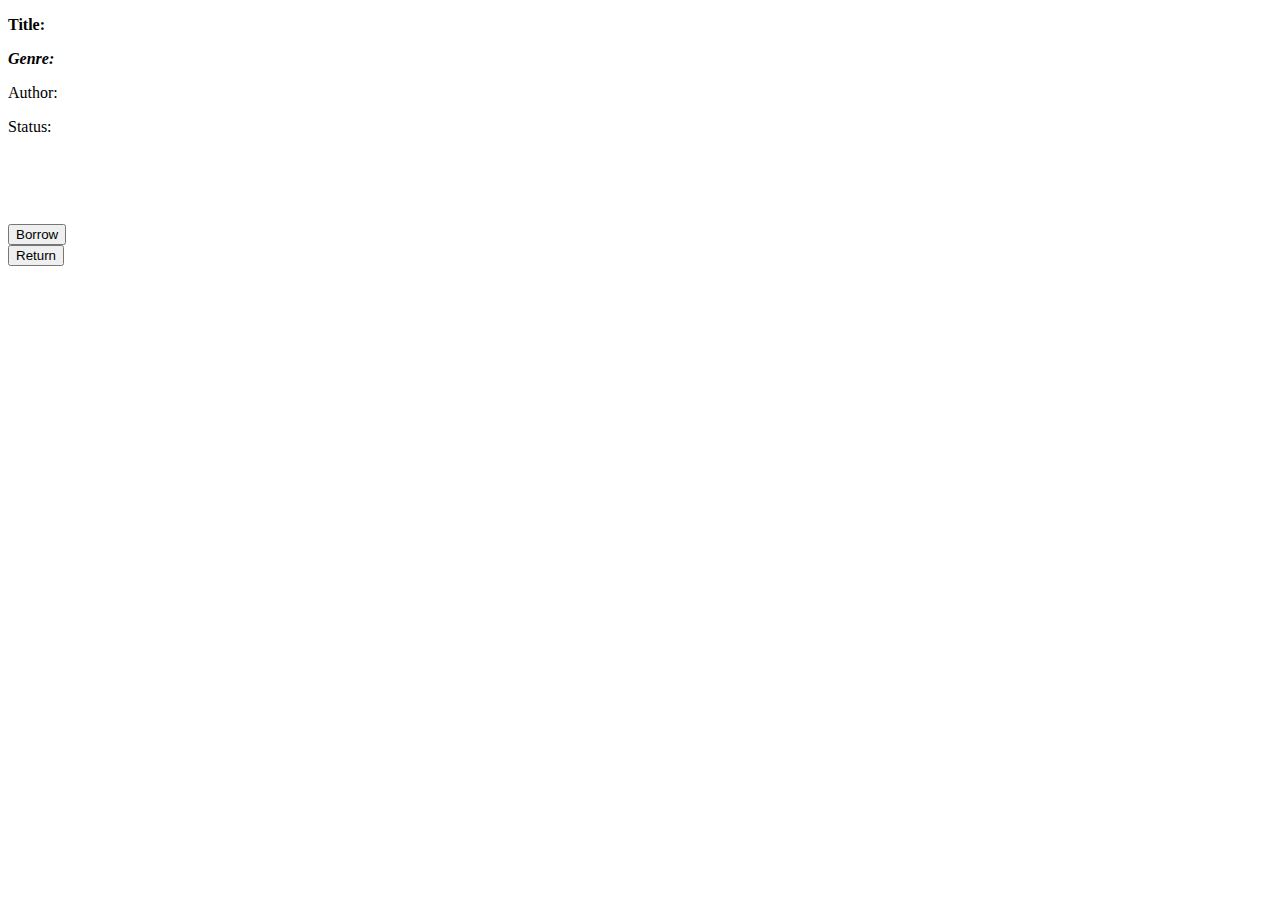
<file: src/main/resources/templates/index.html>
<!DOCTYPE html>
<html>
<head>
	<meta charset="UTF-8">
	<div th:include="import/header :: header-content"></div>
	<title>Library Management System</title>
</head>
<body>
<div th:include="import/navbar :: navbar-content"></div>		
	
<section class="d-flex justify-content-center align-items-start mt-5">
    <div th:if="${successMessage}" class="alert alert-success">
        <p th:text="${successMessage}"></p>
    </div>
	<div class="card-container" th:each="book : ${books}">
		<div class="card card-main m-5 p-5">
			<div class="card-body">
				<p><b>Title: <span th:text="${book.name}"></span></b></p>
				<p><b><i>Genre: <span th:text="${book.genre}"></span></i></b></p>
				<p>Author: <span th:text="${book.author}"></span> </p>
				<p>Status: <span th:text="${book.status} ? 'Available' : 'Not Available'"></span> </p>
				<br/><br/><br/><br/>
				<div class="d-flex justify-content-center">
					<form th:action="@{/books/rent/{id}(id = ${book.id})}">
						<button class="btn btn-success" th:disabled="${book.status} == false">
							Borrow
						</button>
					</form>
					<form th:action="@{/books/return/{id}(id = ${book.id})}">
						<button class="btn btn-success" th:disabled="${book.status} == true">
							Return
						</button>
					</form>		
				</div>
			</div>
		</div>	
	</div>
</section>
</body>
</html>
</file>
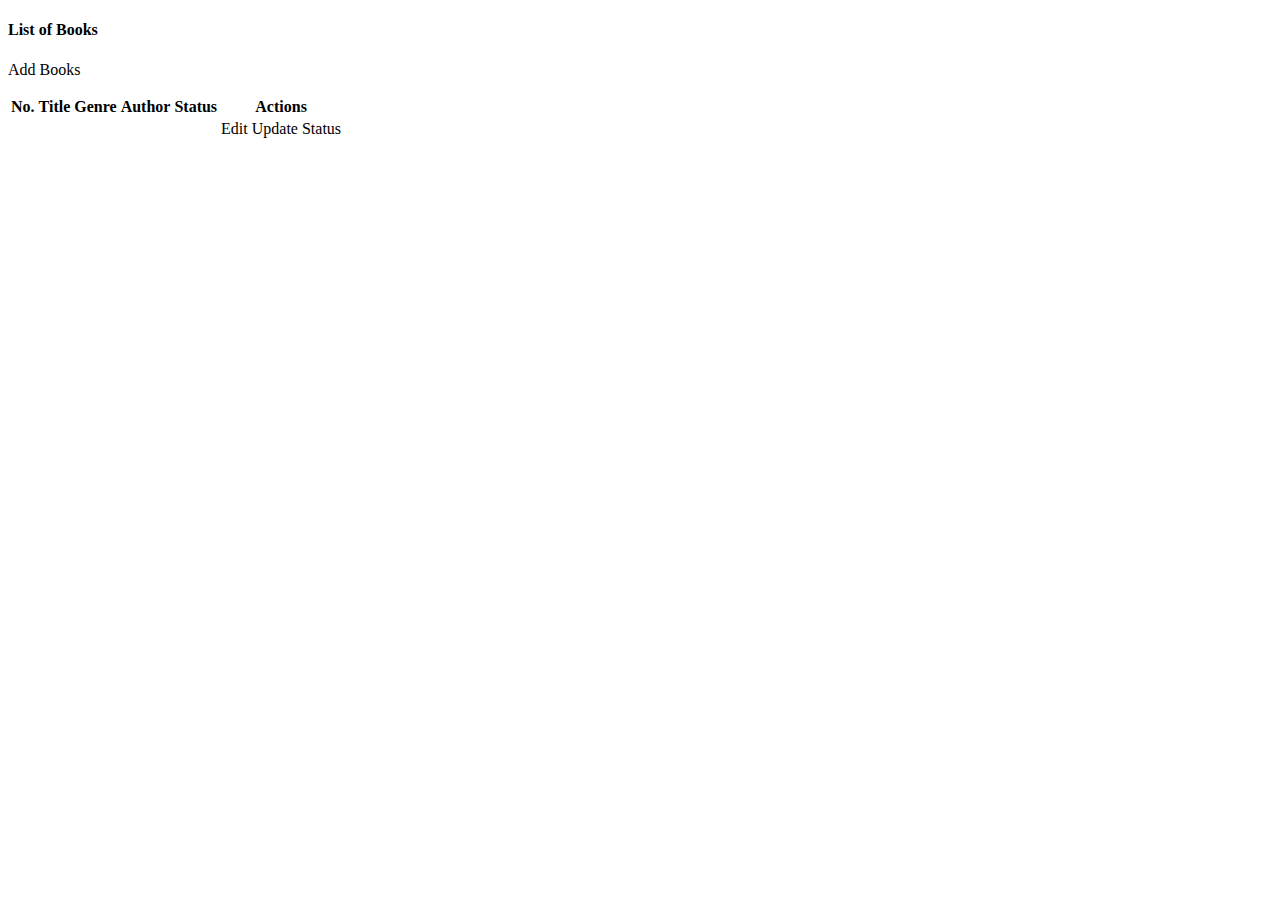
<file: src/main/resources/templates/book/index.html>
<!DOCTYPE html>
<html>
<head>
	<meta charset="UTF-8">
	<div th:include="import/header :: header-content"></div>
	<title>Books</title>
</head>
<body>

<div th:include="import/navbar :: navbar-content"></div>	
	
<section class="d-flex justify-content-center"> 
	<div>
		<div class="d-flex justify-content-between my-5">
			<div>
				<h4>List of Books</h4>
			</div>
			<div>
				<a th:href = "@{/books/create}" class = "btn btn-success"> Add Books</a>
			</div>
		</div>
		
	    <div th:if="${successMessage}" class="alert alert-success">
	        <p th:text="${successMessage}"></p>
	    </div>
			
		<table class = "table table-responsive">
			<thead>
				<tr>
					<th>No.</th>
					<th>Title</th>
					<th>Genre</th>
					<th>Author</th>
					<th>Status</th>
					<th>Actions</th>
				</tr>
			</thead>
			
			<tbody>
				<tr th:each = "book, iteration: ${books}">
					<td th:text= "${iteration.count}"></td>
					<td th:text = "${book.name}"></td>
					<td th:text = "${book.genre}"></td>
					<td th:text = "${book.author}"></td>
					<td th:text = "${book.status} == true ? 'Available' : 'Not Available' "></td>
					<td>
						<span>
							<a th:href="@{/books/edit/{id}(id = ${book.id})}" class="btn btn-primary">Edit</a>
						</span>
						<span>
							<a th:href="@{/books/status/{id}(id = ${book.id})}" class="btn btn-primary">Update Status</a>
						</span>
					</td>
				</tr>
			</tbody>
		
		</table>
	</div>
	
</section>
	

</body>
</html>
</file>
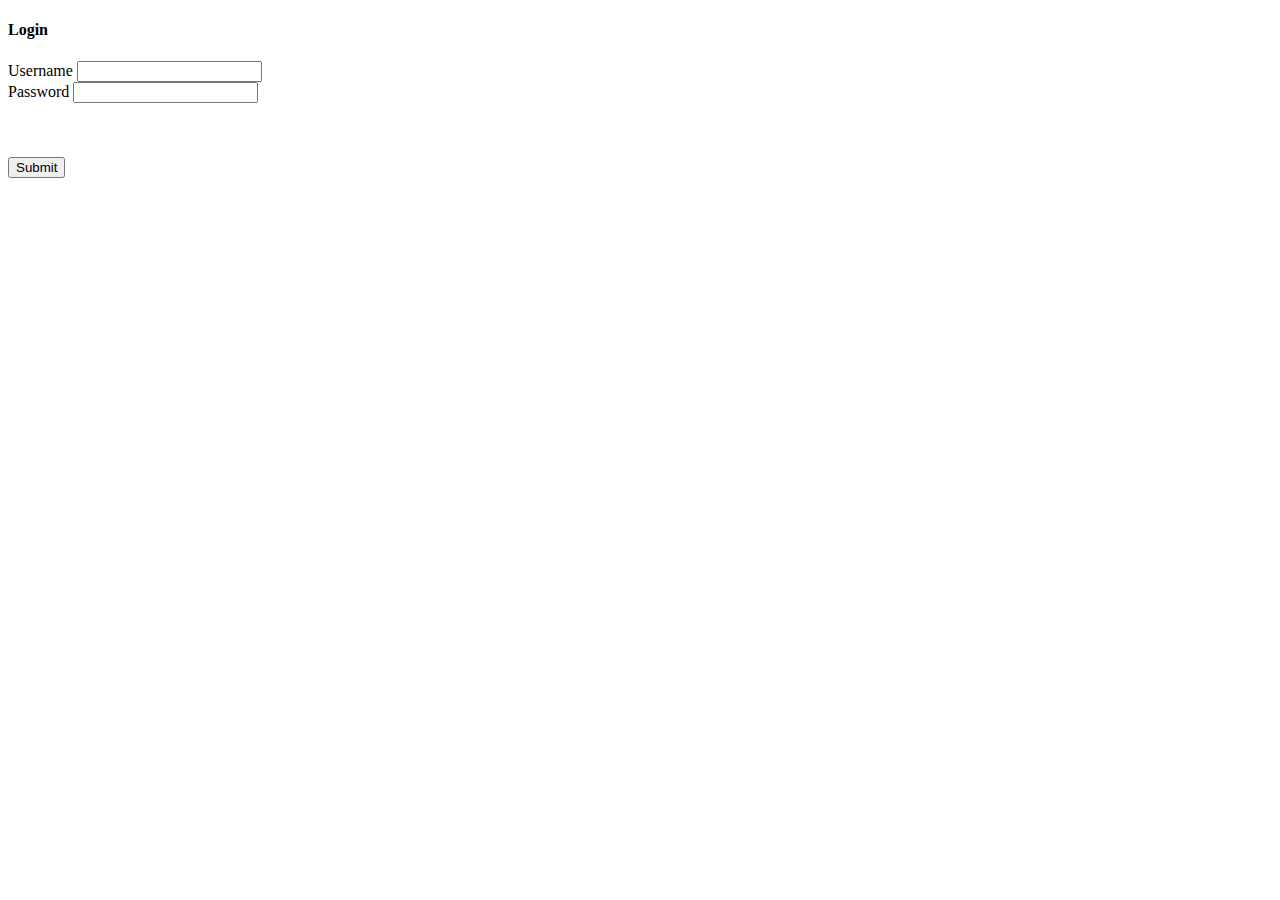
<file: src/main/resources/templates/login.html>
<!DOCTYPE html>
<html>
<head>
	<meta charset="UTF-8">
	<title>Login</title>
	<div th:include="import/header :: header-content"></div>
</head>
<body>
	
<div th:include="import/navbar :: navbar-content"></div>	

<section class="d-flex justify-content-center align-items-center">
	<div class="card card-form text-center">
		<div class="card-header">
			<h4 class="text-center">Login</h4>
		</div>
		<div class="card-body text-center p-5">
			<form th:action="@{/authentication/login/process}" method="post">
				<div class="mb-3">
					<label for="exampleInputEmail1" class="form-label">Username</label>
					<input class="form-control" name="username">
				</div>
				<div class="mb-3">
					<label for="exampleInputEmail1" class="form-label">Password</label>
					<input class="form-control" name="password">
				</div>
				<br/><br/><br/>
				<button type="submit" class="btn btn-success pull-right mb-5">Submit</button>
				<br/><br/><br/>
			</form>
		</div>
	</div>
</section>

</body>
</html>
</file>
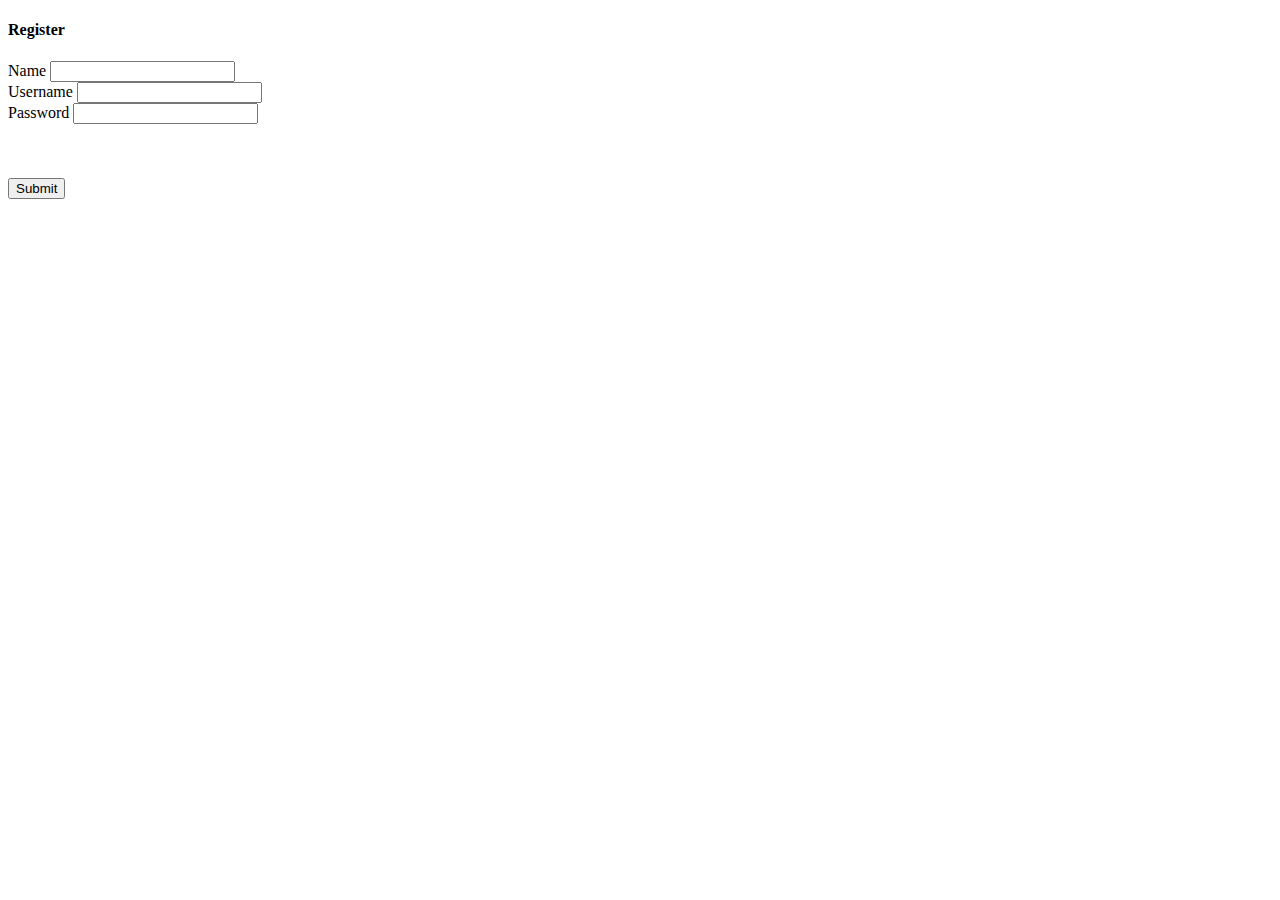
<file: src/main/resources/templates/register.html>
<!DOCTYPE html>
<html>
<head>
	<meta charset="UTF-8">
	<title>Register</title>
	<div th:include="import/header :: header-content"></div>
</head>
<body>
	
<div th:include="import/navbar :: navbar-content"></div>	

<section class="d-flex justify-content-center align-items-center">
	<div class="card card-form text-center">
		<div class="card-header">
			<h4 class="text-center">Register</h4>
		</div>
		<div class="card-body text-center p-5">
			<form th:action="@{/register/store}" th:object="${user}" method="post">
				<div class="mb-3">
					<label for="exampleInputEmail1" class="form-label">Name</label>
					<input class="form-control" name="name" th:field="*{name}">
				</div>
				<div class="mb-3">
					<label for="exampleInputEmail1" class="form-label">Username</label>
					<input class="form-control" name="username" th:field="*{username}">
				</div>
				<div class="mb-3">
					<label for="exampleInputEmail1" class="form-label">Password</label>
					<input class="form-control" name="password" th:field="*{password}">
				</div>
				<br/><br/><br/>
				<button type="submit" class="btn btn-success pull-right mb-5">Submit</button>
				<br/><br/><br/>
			</form>
		</div>
	</div>
</section>

</body>
</html>
</file>
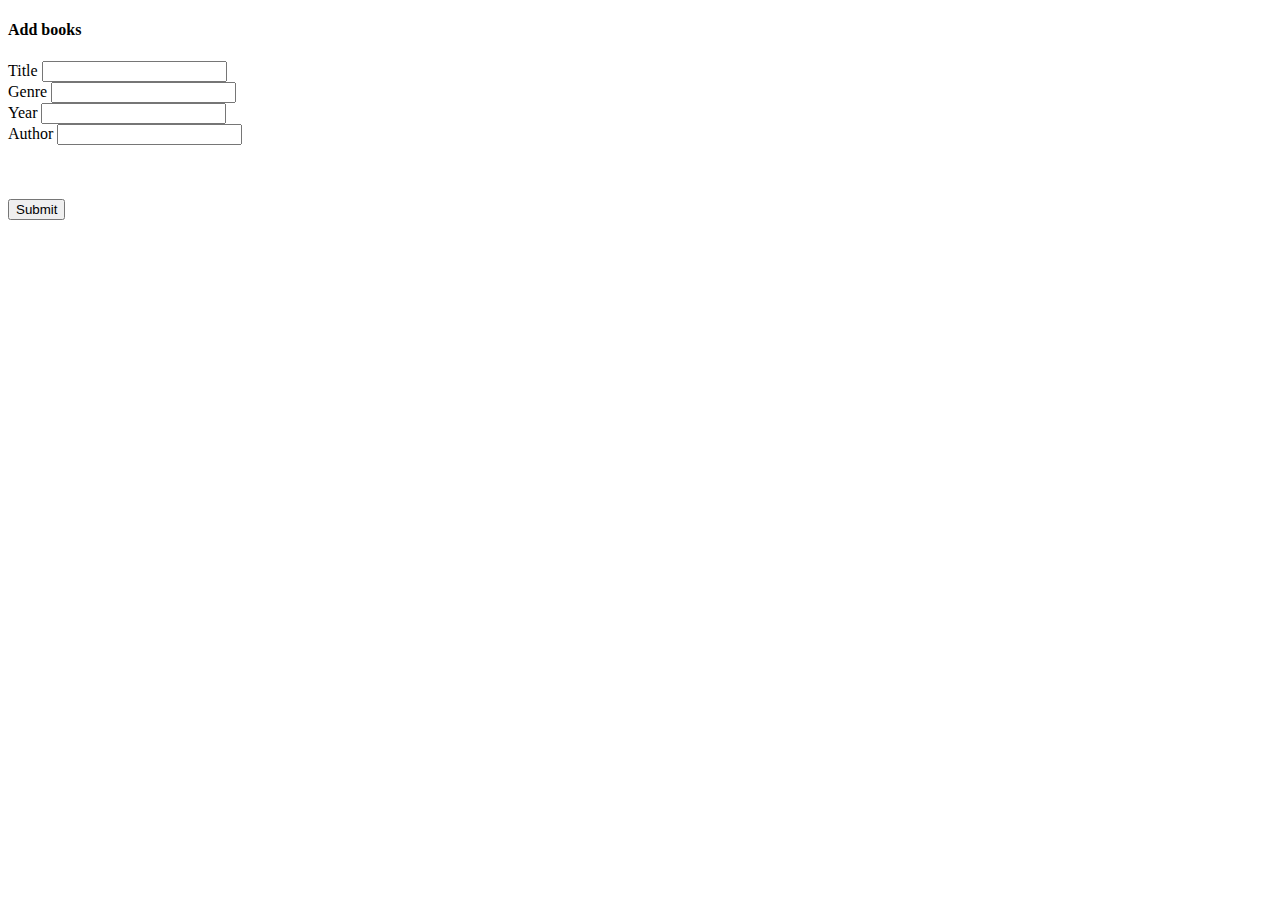
<file: src/main/resources/templates/book/create.html>
<!DOCTYPE html>
<html>
<head>
	<meta charset="UTF-8">
	<title>Create Books</title>
	<div th:include="import/header :: header-content"></div>
</head>
<body>
	
<div th:include="import/navbar :: navbar-content"></div>	

<section class="d-flex justify-content-center align-items-center">
	<div class="card card-form text-center">
		<div class="card-header">
			<h4 class="text-center">Add books</h4>
		</div>
		<div class="card-body text-center p-5">
			<form th:action="@{/books/store}" th:object="${book}" method="post">
				<div class="mb-3">
					<label for="exampleInputEmail1" class="form-label">Title</label>
					<input class="form-control" name="name" th:field="*{name}">
				</div>
				<div class="mb-3">
					<label for="exampleInputEmail1" class="form-label">Genre</label>
					<input class="form-control" name="genre" th:field="*{genre}">
				</div>
				<div class="mb-3">
					<label for="exampleInputEmail1" class="form-label">Year</label>
					<input class="form-control" name="year" th:field="*{year}">
				</div>
				<div class="mb-5">
					<label for="exampleInputEmail1" class="form-label">Author</label>
					<input class="form-control" name="author" th:field="*{author}">
				</div>
				<br/><br/><br/>
				<button type="submit" class="btn btn-success pull-right mb-5">Submit</button>
				<br/><br/><br/>
			</form>
		</div>
	</div>
</section>

</body>
</html>
</file>
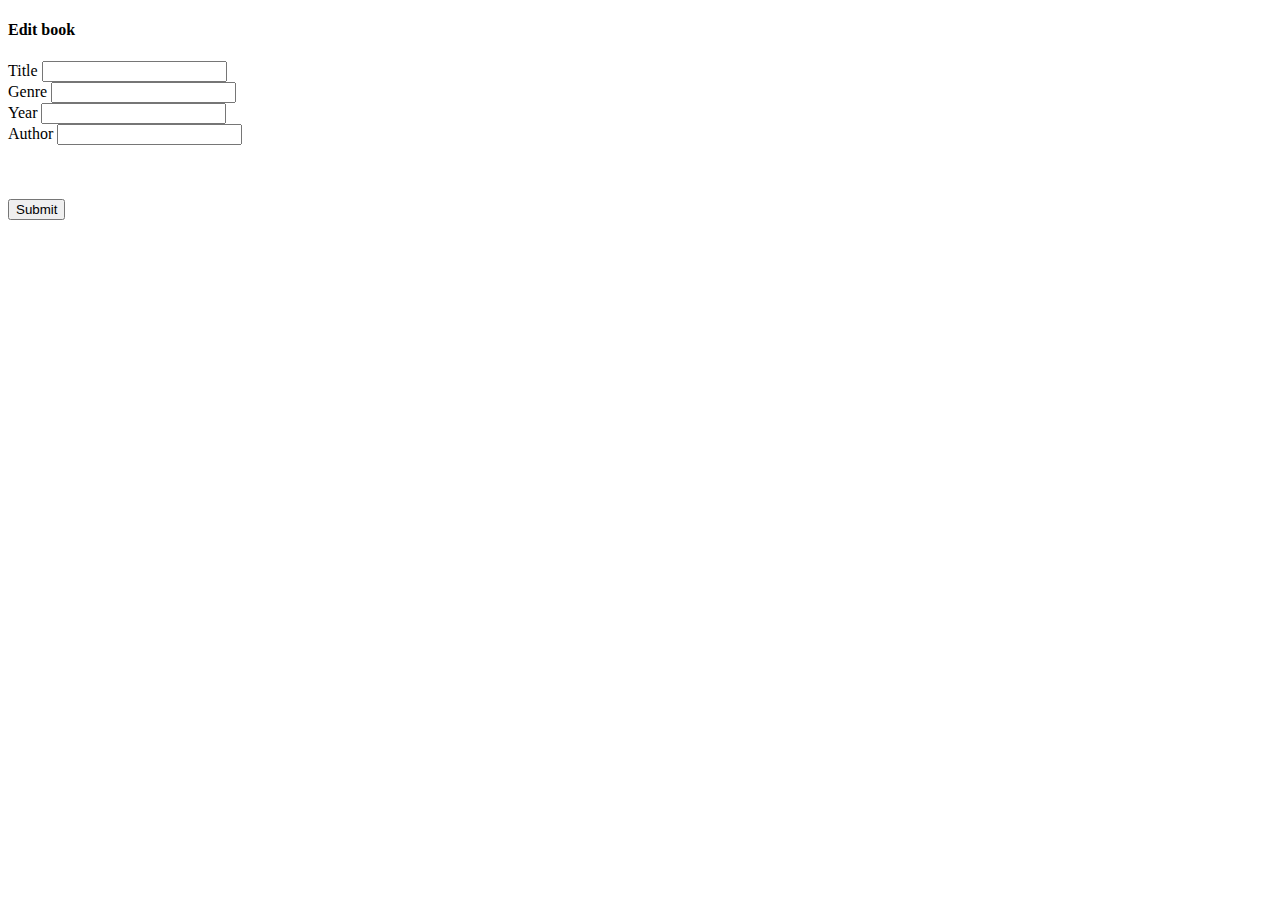
<file: src/main/resources/templates/book/edit.html>
<!DOCTYPE html>
<html>
<head>
	<meta charset="UTF-8">
	<title>Edit Book</title>
	<div th:include="import/header :: header-content"></div>
</head>
<body>
	
<div th:include="import/navbar :: navbar-content"></div>	

<section class="d-flex justify-content-center align-items-center">
	<div class="card card-form text-center">
		<div class="card-header">
			<h4 class="text-center">Edit book	</h4>
		</div>
		<div class="card-body text-center p-5">
			<form th:action="@{/books/update/{id}(id = ${book.id})}" th:object="${book}" method="post">
				<div class="mb-3">
					<label for="exampleInputEmail1" class="form-label">Title</label>
					<input class="form-control" name="name" th:field="${book.name}">
				</div>
				<div class="mb-3">
					<label for="exampleInputEmail1" class="form-label">Genre</label>
					<input class="form-control" name="genre" th:field="${book.genre}">
				</div>
				<div class="mb-3">
					<label for="exampleInputEmail1" class="form-label">Year</label>
					<input class="form-control" name="year" th:field="${book.year}">
				</div>
				<div class="mb-5">
					<label for="exampleInputEmail1" class="form-label">Author</label>
					<input class="form-control" name="author" th:field="${book.author}">
				</div>
				<br/><br/><br/>
				<button type="submit" class="btn btn-success pull-right mb-5">Submit</button>
				<br/><br/><br/>
			</form>
		</div>
	</div>
</section>

</body>
</html>
</file>
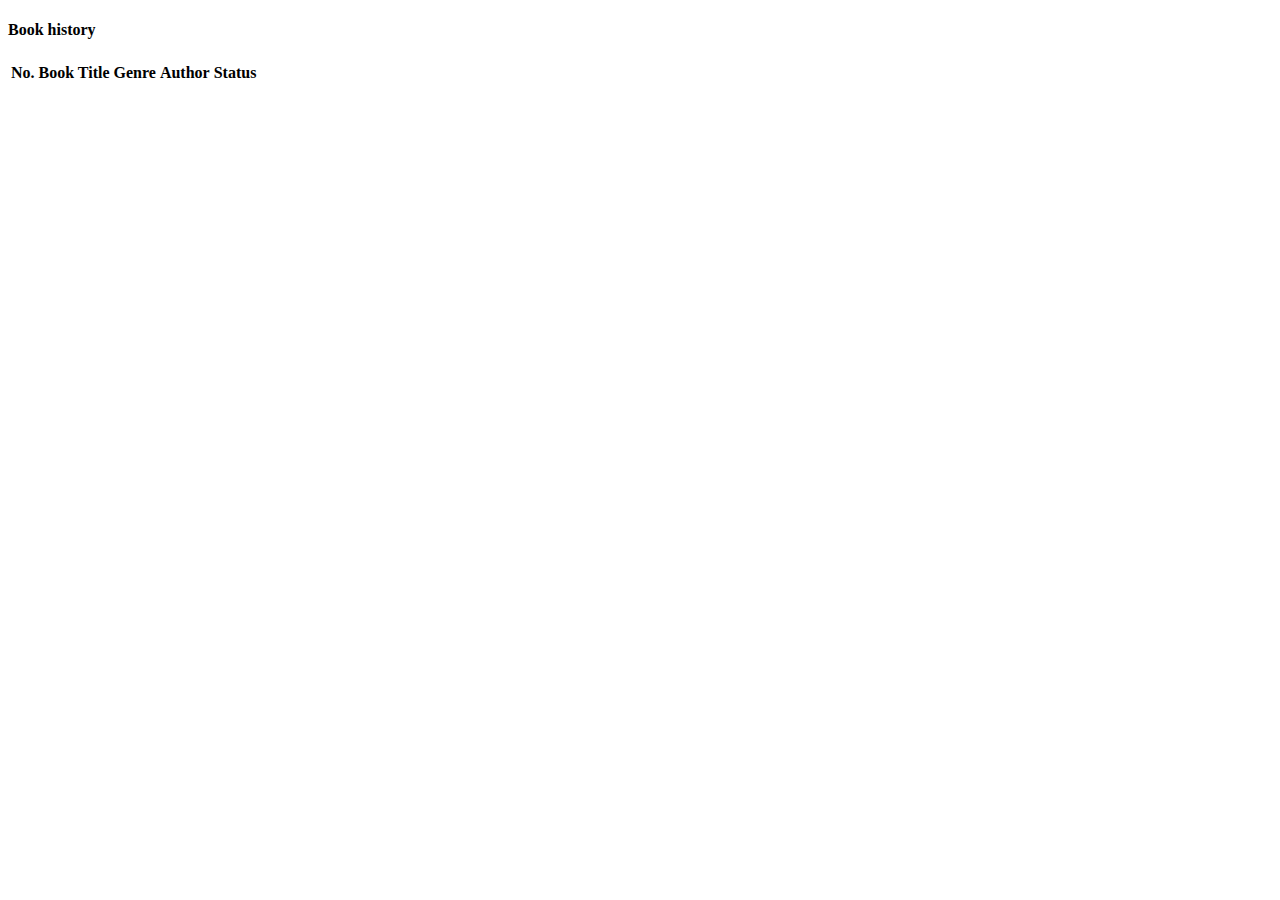
<file: src/main/resources/templates/profile/history.html>
<!DOCTYPE html>
<html>
<head>
	<meta charset="UTF-8">
	<div th:include="import/header :: header-content"></div>
	<title>Books</title>
</head>
<body>

<div th:include="import/navbar :: navbar-content"></div>	
	
<section class="d-flex justify-content-center"> 
	<div>
		<h4 class="text-center">Book history</h4>
		
	    <div th:if="${successMessage}" class="alert alert-success">
	        <p th:text="${successMessage}"></p>
	    </div>
			
		<table class = "table table-responsive">
			<thead>
				<tr>
					<th>No.</th>
					<th>Book Title</th>
					<th>Genre</th>
					<th>Author</th>
					<th>Status</th>
				</tr>
			</thead>
			
			<tbody>
				<tr th:each = "history, iteration: ${bookHistories}">
					<td th:text= "${iteration.count}"></td>
					<td th:text = "${history.book.name}"></td>
					<td th:text = "${history.book.genre}"></td>
					<td th:text = "${history.book.author}"></td>
					<td th:text = "${history.status} ? 'Borrowed' : 'Returned'"></td>
				</tr>
			</tbody>
		
		</table>
	</div>
	
</section>
	

</body>
</html>
</file>
